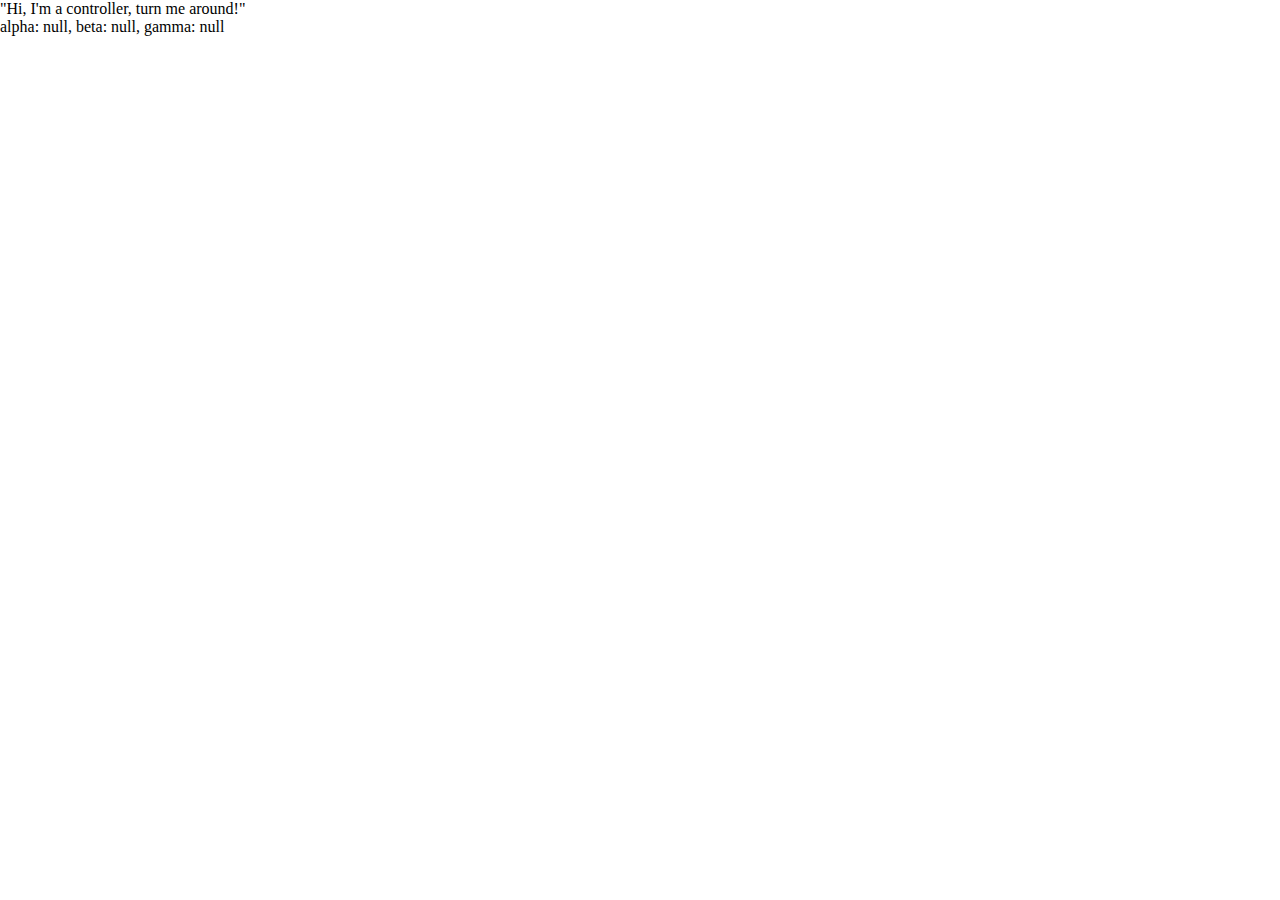
<file: index.html>
<!doctype html>
<html>
  <head>
    <title>Client</title>
    <meta name="author" content="lito">
    <link href="style.css" rel="stylesheet" type="text/css" media="screen" />
  </head>
  <body>
    <div id='container'>
      <div id='message'>"Hi, I'm a controller, turn me around!"</div>
      <div id='angles'></div>
    </div>
    <script src='index.js'></script>
  </body>
</html>
</file>
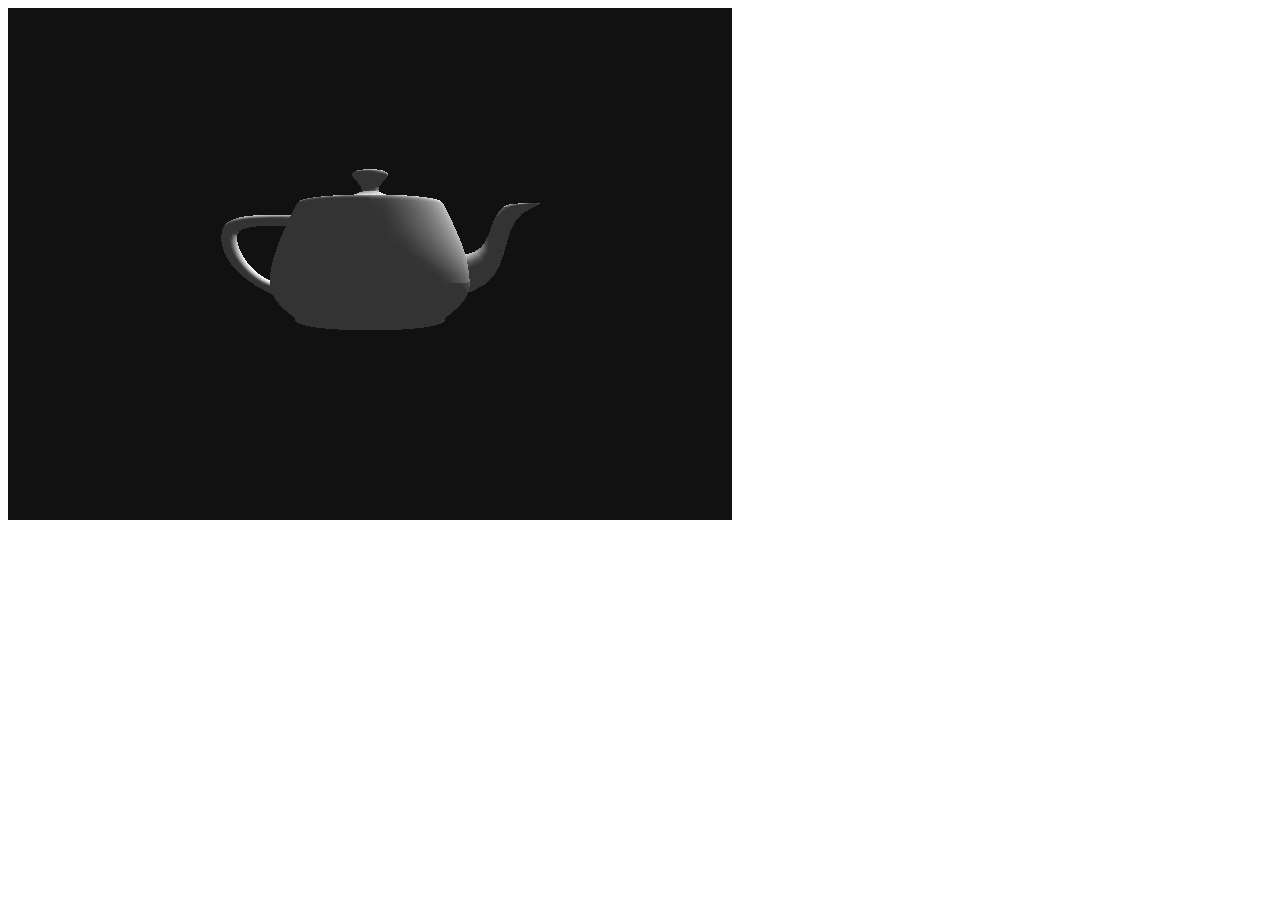
<file: model.html>
<!doctype html>
<html>
  <head></head>
  <body>
    <div id='container'></div>
    <!--
    <script src='qrcode.js'></script>
    <script src='PhiloGL.js'></script>
    <script src='model.js'></script>
    -->
    <script src="Three.js"></script>
    <script src='teapot.js'></script>
    <!-- <script src="Three.js"></script>
    <script src='teapot.js'></script> -->
  </body>
</html>
</file>
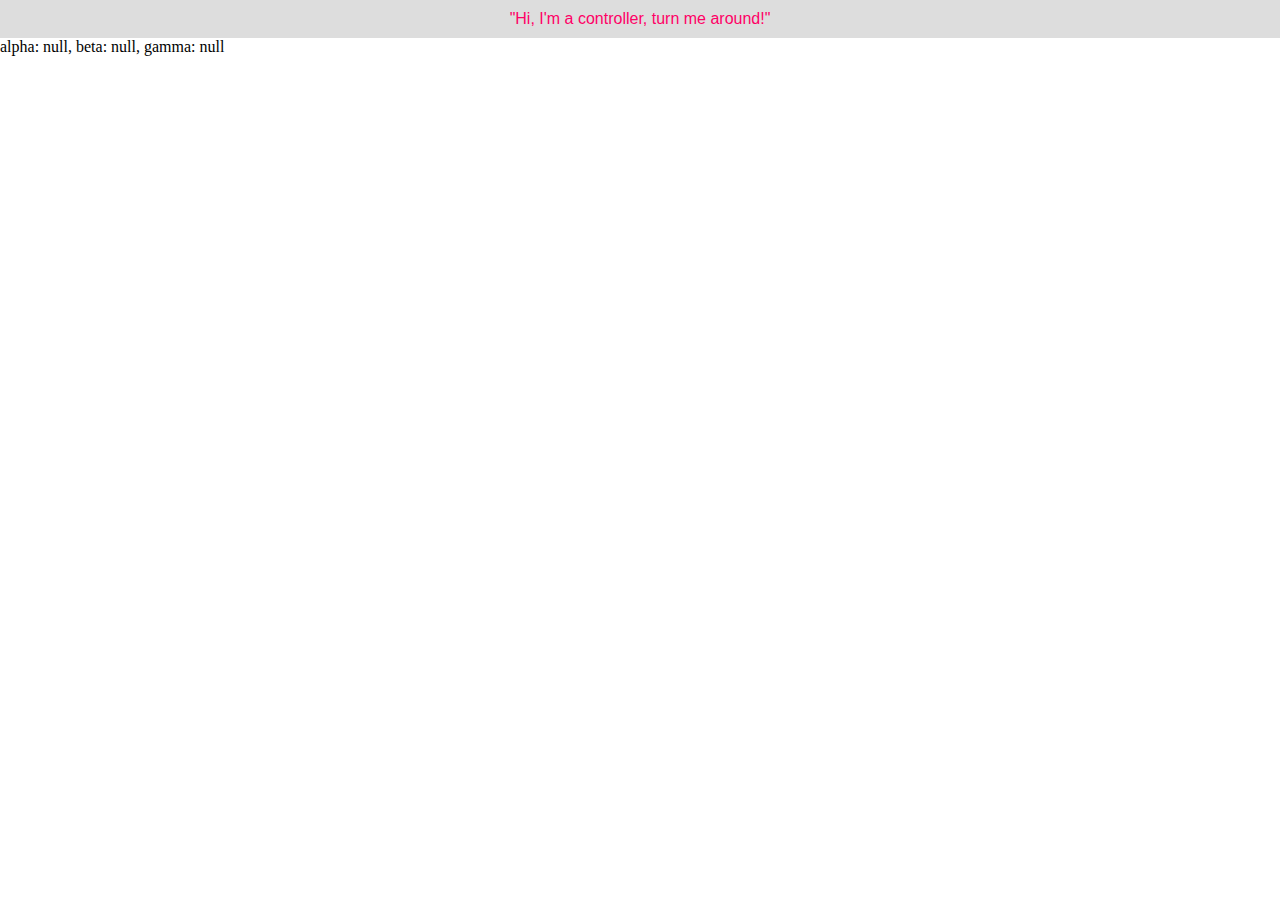
<file: remote.html>
<!doctype html>
<html>
  <head>
    <title>Client</title>
    <meta name="author" content="lito">
    <link href="remote.css" rel="stylesheet" type="text/css" media="screen" />
  </head>
  <body>
    <div id='container'>
      <div id='message'>"Hi, I'm a controller, turn me around!"</div>
      <div id='angles'></div>
    </div>
    <script src='remote.js'></script>
  </body>
</html>
</file>
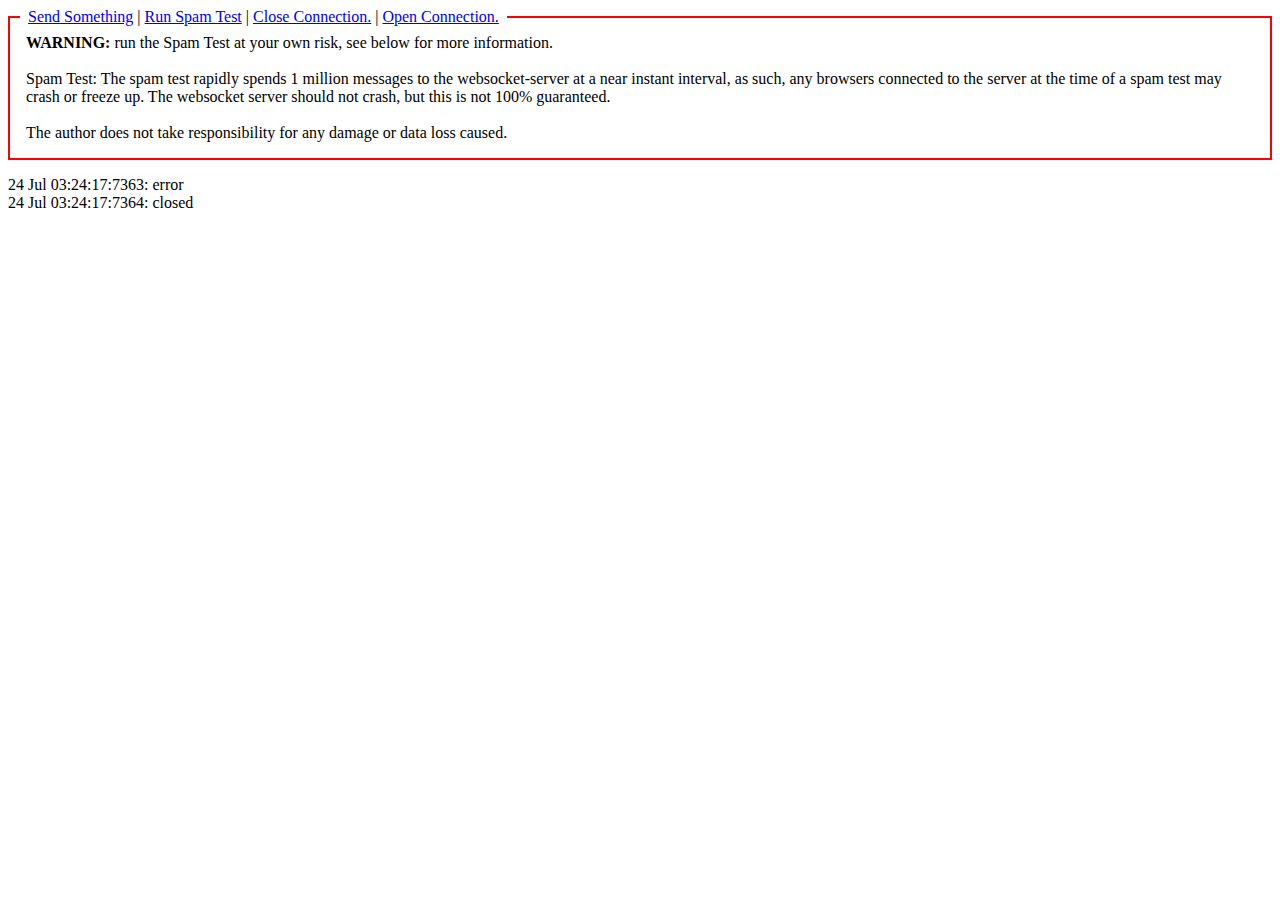
<file: node_modules/websocket-server/test/manual/client.html>
<!doctype html>
<html>
  <head>
    <title>node-websocket-server test</title>
		<style type="text/css">
#rockbar {
	position: fixed;
	top: 0;
	left: 20px;
	background: #fff;
	padding: 0.5em;
	display: block;
}

#warning {
	padding: 1em;
	border: 2px solid red;
}
		</style>
  </head>
  <body>
		<p id="warning">
			<strong>WARNING:</strong> run the Spam Test at your own risk, see below for more information.<br /><br />
Spam Test: The spam test rapidly spends 1 million messages to the websocket-server at a near instant interval, as such, any browsers connected to the server at the time of a spam test may crash or freeze up. The websocket server should not crash, but this is not 100% guaranteed.<br/><br />
The author does not take responsibility for any damage or data loss caused.</p>
	  <div id="rockbar">
			<a href="#" id="send">Send Something</a> | <a href="#" id="spam">Run Spam Test</a> | <a href="#" id="close">Close Connection.</a> | <a href="#" id="open">Open Connection.</a>
		</div>
		<div id="log"></div>
    <script type="text/javascript">
var months = ['Jan', 'Feb', 'Mar', 'Apr', 'May', 'Jun', 'Jul', 'Aug', 'Sep', 'Oct', 'Nov', 'Dec'];

function pad(n) {
  return n < 10 ? '0' + n.toString(10) : n.toString(10);
}

function timestamp() {
  var d = new Date();
  return [
    d.getDate(),
    months[d.getMonth()],
    [ pad(d.getHours())
    , pad(d.getMinutes())
    , pad(d.getSeconds())
    , (d.getTime() + "").substr( - 4, 4)
    ].join(':')
  ].join(' ');
};


function scrollToBottom() {
    window.scrollBy(0, document.body.scrollHeight - document.body.scrollTop);
};

function log(data){
  output_log.innerHTML += timestamp()+": "+data+"<br />";
  scrollToBottom();
}


var conn, recvd, connections = 0;
var output_log = document.getElementById("log");
var connect = function() {
  if (window["WebSocket"]) {
    recvd = 0;
    //host = (document.location.host != "" ? document.location.host : "localhost:8000");
    host = "localhost:8000";
    conn = new WebSocket("ws://"+host+"/test");
    conn.onmessage = function(evt) {
      log(evt.data);

      // conn.close();
      // log(connections++);
      // connect();

      // if(recvd == 0){
      //   conn.id = parseInt(evt.data.match(/\: ([0-9]+)/)[1], 10);
      // }
      // recvd++;
    };
    
    conn.onerror = function() {
      log("error", arguments);
    };
    
    conn.onclose = function() {
      log("closed");
			conn = false;
    };

    conn.onopen = function() {
      log("opened");
    };
  }
};

document.getElementById("send").addEventListener("click", function(e) {
  if (conn) {
    setTimeout(function() {
      conn.send("test message");
      log("<"+conn.id+"> "+"test message");
    }, 0);
  }
  e.preventDefault();
  return false;
}, false);

document.getElementById("spam").addEventListener("click", function() {
  if (conn) {
    for (var i = 0; i < 100000; ++i) {
      (function(n) {
        setTimeout(function() {
          conn.send("t" + n);
          //log("<"+conn.id+"> "+"t "+n);
        }, 0);
      })(i);
    }
  }
  return false;
}, true);

document.getElementById("close").addEventListener("click", function(e) {
  if (conn) {
    conn.close();
    conn = false;
  }
  e.preventDefault();
  return false;
}, false);

document.getElementById("open").addEventListener("click", function(e) {
  if (!conn) {
    connect();
  }
  e.preventDefault();
  return false;
}, false);

window.onload = connect;

    </script>
  </body>
</html>
</file>
<file: style.css>
html, body {
  margin: 0;
  padding: 0;
}

video {
  width: 5px;
  padding: 10px 10px 10px 10px;
  background-position: 0px 0px;
  position: relative;
}
</file>
<file: remote.css>
html, body {
  margin: 0;
  padding: 0;
}

#message {
  padding: 10px 10px 10px 10px;
  background-color: #DDD;
  font-family:'trebuchet ms', 'lucida grande', 'lucida sans unicode', arial, helvetica, sans-serif;
  text-align: center;
  color: #FF0066;
  background-position: 0px 0px;
  position: relative;
  margin: auto;
}
</file>
